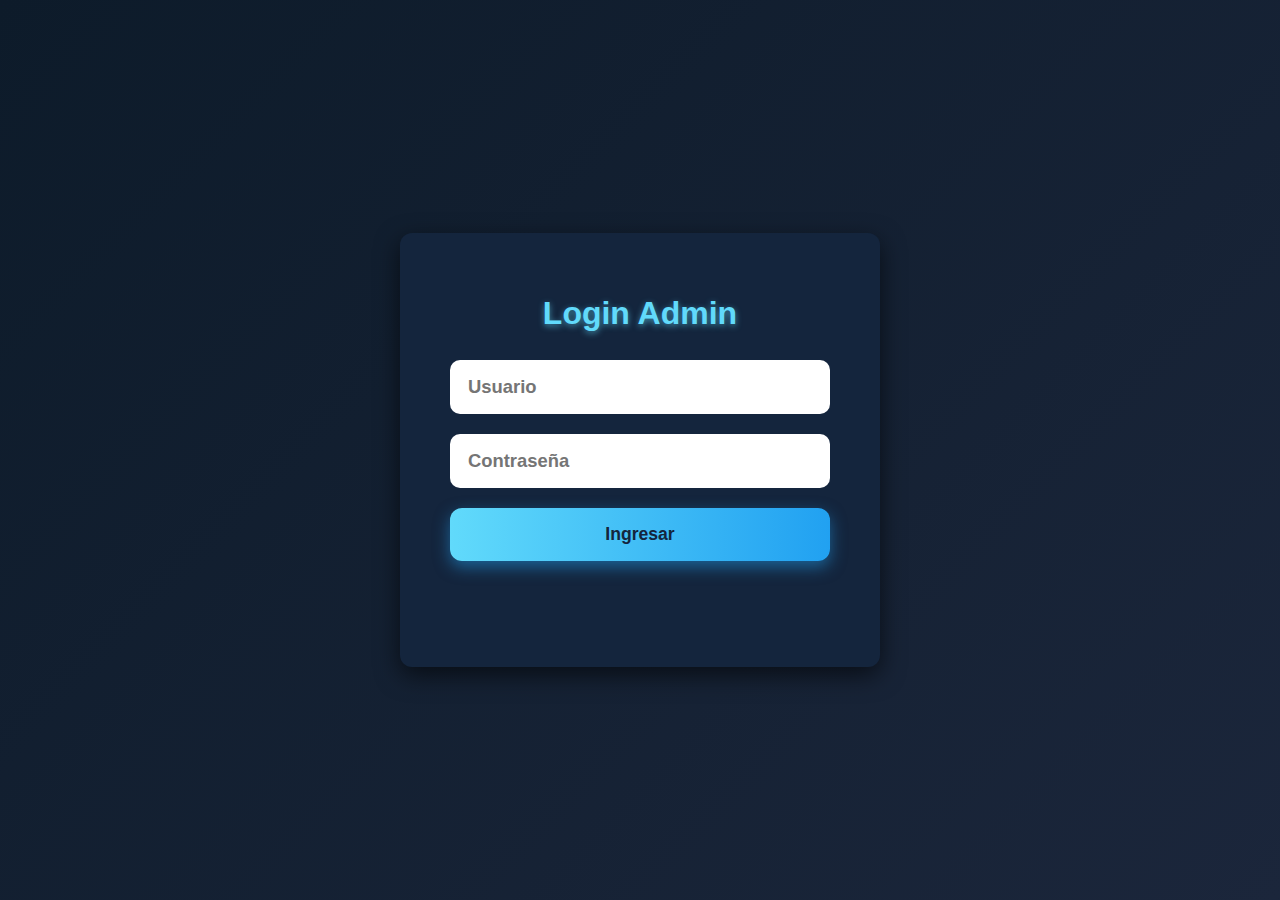
<file: admin.html>
<!DOCTYPE html>
<html lang="es">
<head>
  <meta charset="UTF-8" />
  <title>Admin - Login y Tipo de Cambio</title>
  <style>
    /* Reset básico */
    * {
      box-sizing: border-box;
    }
    body {
      margin: 0;
      font-family: 'Segoe UI', Tahoma, Geneva, Verdana, sans-serif;
      background: linear-gradient(135deg, #0d1b2a, #1b263b);
      color: #f0f0f0;
      min-height: 100vh;
      display: flex;
      justify-content: center;
      align-items: center;
      padding: 20px;
    }

    .container {
      background: #14253d;
      padding: 40px 50px;
      border-radius: 12px;
      box-shadow: 0 8px 24px rgba(0, 0, 0, 0.6);
      width: 100%;
      max-width: 480px; /* Más ancho para mejor visualización */
      text-align: center;
      transition: box-shadow 0.3s ease;
    }
    .container:hover {
      box-shadow: 0 12px 40px rgba(0, 123, 255, 0.8);
    }

    h1 {
      margin-bottom: 28px;
      font-weight: 700;
      font-size: 2rem;
      color: #61dafb;
      text-shadow: 0 2px 6px rgba(97, 218, 251, 0.6);
    }

    input[type="text"],
    input[type="password"],
    input[type="number"] {
      width: 100%;
      padding: 16px 18px;
      margin-bottom: 20px;
      border-radius: 10px;
      border: none;
      font-size: 1.15rem;
      font-weight: 600;
      color: #14253d;
      outline-offset: 2px;
      outline-color: #61dafb;
      transition: outline-color 0.3s ease;
    }
    input[type="text"]:focus,
    input[type="password"]:focus,
    input[type="number"]:focus {
      outline-color: #21a1f1;
    }

    button {
      width: 100%;
      padding: 16px 0;
      margin-bottom: 14px;
      border: none;
      border-radius: 12px;
      font-weight: 700;
      font-size: 1.1rem;
      cursor: pointer;
      background: linear-gradient(90deg, #61dafb, #21a1f1);
      color: #14253d;
      box-shadow: 0 6px 16px rgba(33, 161, 241, 0.5);
      transition: background 0.3s ease, box-shadow 0.3s ease;
      user-select: none;
    }
    button:hover {
      background: linear-gradient(90deg, #21a1f1, #0d8de0);
      box-shadow: 0 8px 24px rgba(33, 161, 241, 0.8);
    }
    button:active {
      transform: translateY(2px);
      box-shadow: 0 4px 12px rgba(33, 161, 241, 0.6);
    }

    #logoutBtn {
      background: #e74c3c;
      color: #fff;
      box-shadow: 0 6px 16px rgba(231, 76, 60, 0.5);
    }
    #logoutBtn:hover {
      background: #c0392b;
      box-shadow: 0 8px 24px rgba(192, 57, 43, 0.8);
    }

    #msg, #mensaje {
      font-weight: 700;
      min-height: 26px;
      margin-top: 10px;
      font-size: 1rem;
    }

    #msg {
      color: #f44336;
    }
    #mensaje.success {
      color: #2ecc71;
      text-shadow: 0 1px 2px rgba(46, 204, 113, 0.7);
    }
    #mensaje.error {
      color: #f44336;
    }

    /* Responsive para móviles */
    @media (max-width: 600px) {
      .container {
        max-width: 100%;
        padding: 30px 25px;
        margin: 10px;
      }
      h1 {
        font-size: 1.6rem;
      }
      input[type="text"],
      input[type="password"],
      input[type="number"] {
        font-size: 1rem;
        padding: 14px 12px;
      }
      button {
        font-size: 1rem;
        padding: 14px 0;
      }
    }
  </style>
</head>
<body>
  <div class="container" id="login-container">
    <h1>Login Admin</h1>
    <input type="text" id="user" placeholder="Usuario" autocomplete="username" />
    <input type="password" id="pass" placeholder="Contraseña" autocomplete="current-password" />
    <button id="loginBtn" type="button">Ingresar</button>
    <p id="msg"></p>
  </div>

  <div class="container" id="admin-panel" style="display:none;">
    <h1>Actualizar Tipo de Cambio</h1>
    <input
      type="number"
      id="nuevoTipoCambio"
      min="1"
      placeholder="Ejemplo: 180"
      autocomplete="off"
    />
    <button id="actualizarBtn" type="button">Actualizar</button>
    <button id="logoutBtn" type="button">Cerrar sesión</button>
    <p id="mensaje"></p>
  </div>

  <script>
    const USER = 'admin';
    const PASS = '123456';

    const loginContainer = document.getElementById('login-container');
    const adminPanel = document.getElementById('admin-panel');
    const msg = document.getElementById('msg');
    const mensaje = document.getElementById('mensaje');

    // Mostrar panel si ya logueado
    if (sessionStorage.getItem('loggedIn') === 'true') {
      loginContainer.style.display = 'none';
      adminPanel.style.display = 'block';
    }

    document.getElementById('loginBtn').onclick = () => {
      const user = document.getElementById('user').value.trim();
      const pass = document.getElementById('pass').value.trim();
      if (user === USER && pass === PASS) {
        sessionStorage.setItem('loggedIn', 'true');
        loginContainer.style.display = 'none';
        adminPanel.style.display = 'block';
        msg.textContent = '';
      } else {
        msg.textContent = 'Usuario o contraseña incorrectos';
      }
    };

    document.getElementById('logoutBtn').onclick = () => {
      sessionStorage.removeItem('loggedIn');
      adminPanel.style.display = 'none';
      loginContainer.style.display = 'block';
      mensaje.textContent = '';
    };

    document.getElementById('actualizarBtn').onclick = async () => {
      const nuevoTipoCambio = parseFloat(document.getElementById('nuevoTipoCambio').value);
      if (!nuevoTipoCambio || nuevoTipoCambio <= 0) {
        mensaje.className = 'error';
        mensaje.textContent = 'Ingrese un valor válido mayor a 0';
        return;
      }
      try {
        const authHeader = 'Basic ' + btoa(`${USER}:${PASS}`);
        const res = await fetch('http://localhost:3000/api/tipo-cambio', {
          method: 'POST',
          headers: {
            'Content-Type': 'application/json',
            'Authorization': authHeader,
          },
          body: JSON.stringify({ tipoDeCambioPor10k: nuevoTipoCambio }),
        });
        const data = await res.json();
        if (res.ok) {
          mensaje.className = 'success';
          mensaje.textContent = `Tipo de cambio actualizado a ${data.tipoDeCambioPor10k}`;
        } else {
          mensaje.className = 'error';
          mensaje.textContent = data.error || 'Error al actualizar';
        }
      } catch (error) {
        mensaje.className = 'error';
        mensaje.textContent = 'Error en la conexión con el servidor';
      }
    };
  </script>
</body>
</html>
</file>
